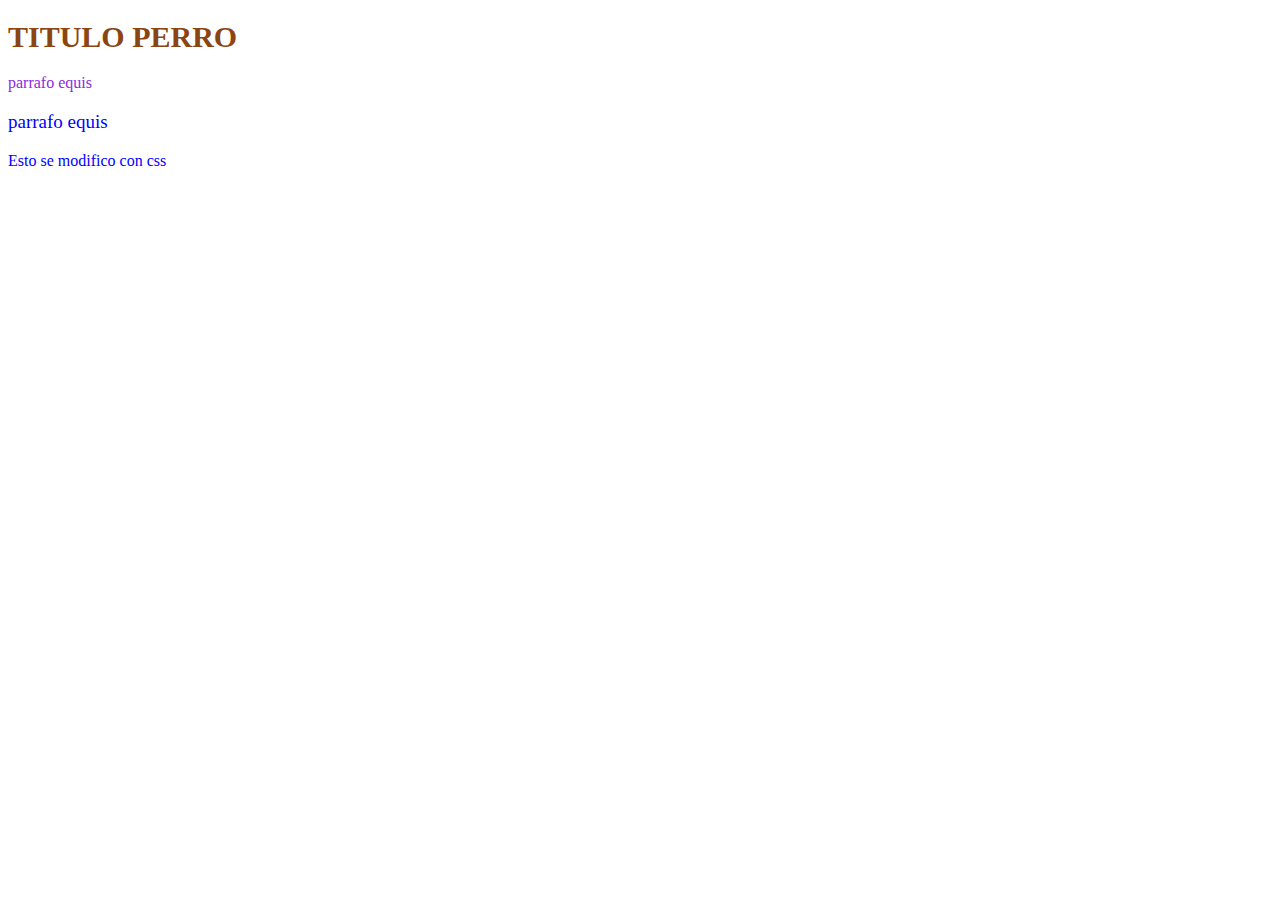
<file: autodidacta/basico_css/index.html>
<!DOCTYPE html> 
<html lang="es">
    <head>
        <meta charset="UTF-8">
        <meta http-equiv="X-UA-Compatible" content="IE=edge">
        <meta name="viewport" content="width=device-width, initial-scale=1.0">
        <link rel="stylesheet" href="estilos/index_basic.css">
        <!--Lo que hicmos aqui es agregar un link que lo que hace es vincular un archivo a este mismo, ponemos link y en el atributo
        rel se debe poner el tipo de archivo que se relaciona con este documento que pusimos "stylesheet" que es
        una hoja de estilos, le decimos que el archivo que se vinculara a este documento sera una hoja de estilos que modificara 
        visualmente este archivo y con href especificamos cual es el archivo que se vincula a este que seria poner el link que
        guie a ese archivo-->
        <title>Index css</title>
    </head>
    <body>
        <h1 style="color: saddlebrown; font-size: 30px;">TITULO PERRO</h1><!--aqui usamos dos atributos que describimos a continuacion
        asi que ignora esto, solo es para probar acciones-->

        <p style="color: blueviolet;">parrafo equis</p>
        <p style="font-size: 19px;">parrafo equis</p>
        <!--Esto que hicimos aca es craear un parrafo y modificar su estilo visual con el atributo style, que esto
        no se debe de hacer pues el modificarlo visualmente es algo que se debe hacer con css y al hacerlo con html es una mezcla de 
        lenguajes que no se debe hacer, pero como vemos aqui ponemos style y con el de color cambiamos el color de el texto en este 
        caso a morado y en el segundo cambiamos su tamaño a 19pixeles-->
        <p>Esto se modifico con css</p>
    </body>
</html>
</file>
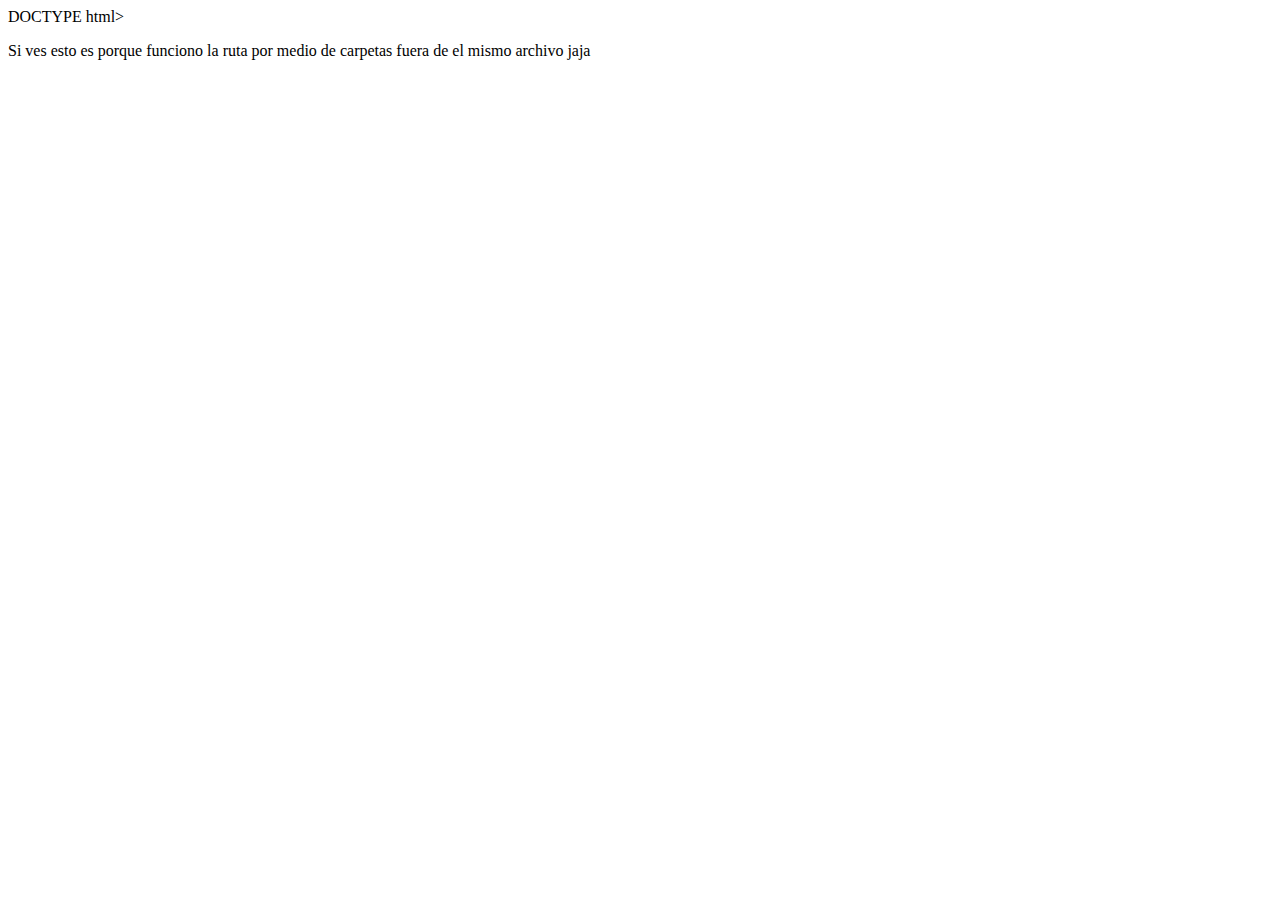
<file: autodidacta/ignorar_esto.html>
DOCTYPE html>
<html lang="es">
    <head>
        <meta charset="UTF-8">
        <meta http-equiv="X-UA-Compatible" content="IE=edge">
        <meta name="viewport" content="width=device-width, initial-scale=1.0">
        <title>Prueba Rutas 2</title>
    </head>
    <body>
        <p>Si ves esto es porque funciono la ruta por medio de carpetas fuera de el mismo archivo jaja</p>
    </body>
</html>
</file>
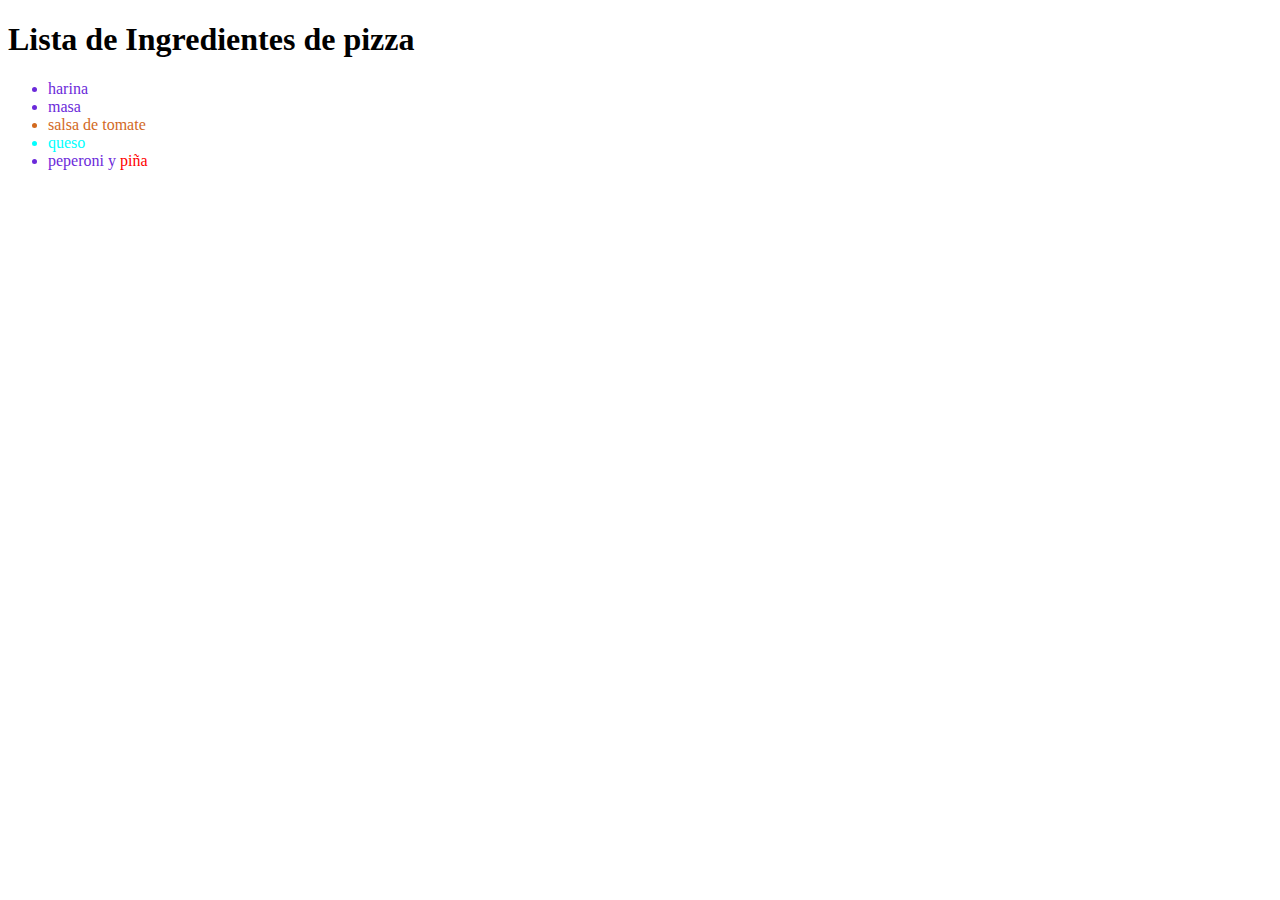
<file: autodidacta/basico_css/basic_selectors.html>
<!DOCTYPE html> 
<html lang="es">
    <head>
        <meta charset="UTF-8">
        <meta http-equiv="X-UA-Compatible" content="IE=edge">
        <meta name="viewport" content="width=device-width, initial-scale=1.0">
        <link rel="stylesheet" href="estilos/basic_select.css">
        <title>Selectores</title>
    </head>
    <body>
        <h1>Lista de Ingredientes de pizza</h1>
        <!--aqui lo que hacemos es crear una lista la cual usaremos para usar selectores y mostrar sus usos-->
        <ul>
            <li>harina</li>
            <li>masa</li>
            <li id="identificador">salsa de tomate</li>
            <li class="clase">queso</li><!--aqui creamos una clase, todos los que contengan esta clase se les cambiaran los atributos al
            cambiarselos en second_style.css, ve ahi para entender mejor esto-->
            <li>peperoni y <span>piña</span></li><!--aqui solo usamos un span para separar este texto de lo demas y que
            al llamar a span solo se modifique esto, no es un selector en si es mas un separador-->
        </ul>
    </body>
</html>
</file>
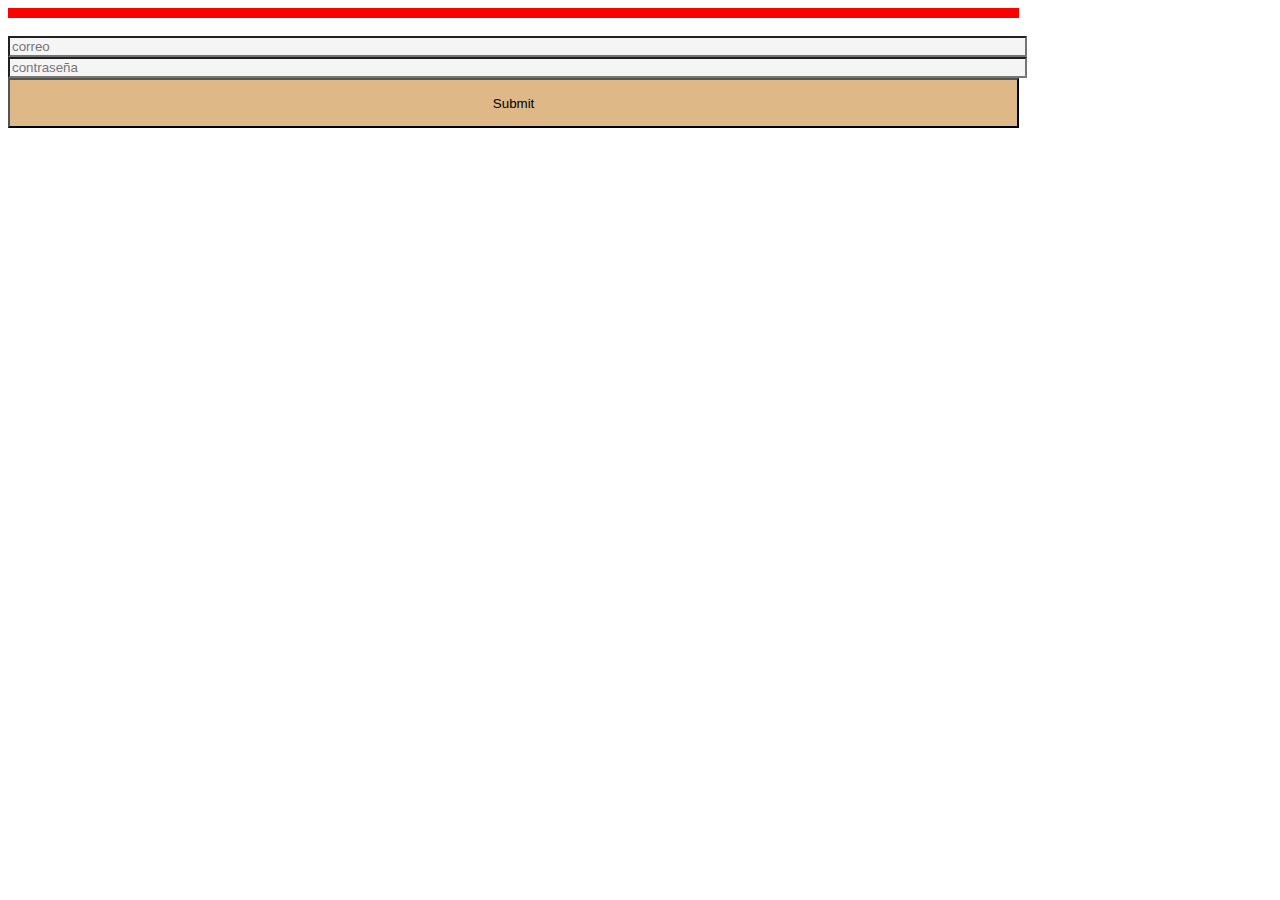
<file: autodidacta/basico_css/modelo_caja.html>
<!DOCTYPE html> 
<html lang="es">
    <head>
        <meta charset="UTF-8">
        <meta http-equiv="X-UA-Compatible" content="IE=edge">
        <meta name="viewport" content="width=device-width, initial-scale=1.0">
        <link rel="stylesheet" href="estilos/modelo_caja_basic.css">
        <title>Modelo de caja</title>
    </head>
    <body>
        <!--Hay elementos en las cajas y aqui veremos el como funcionan los elementos de la caja
        el cual estan padding, content, bordes, 
        el padding es el area o mejor dicho la distancia entre el contenido y el borde
        el marging te separa la caja de otros elementos(cajas) en cualquier direccion pero esto de las direcciones se puede 
        modificar haciendo que se separe hacia abajo, arriba o cualquier direccion
        el borde es lo que suena, la modificacion de el tamaño de el grosor de lo que rodea la caja, tambien esta el
        bording radius que es lo mismo pero haciendo curva las esquinas de las cajas
        el contenido tambien se puede cambiar de lugar de la caja, se puede poniendo las direcciones en la que queramos que se ajuste
        esto-->

        <div class="c_one"></div>
        <!--Con esto creamos una caja, no tiene tamaño, color o ninguna propiedad default pues estas se deben modificar en css
        pero la caja ya esta creada, en este caso le decimos que la caja pertenece a la clase c_one -->


<br>
        <input type="email" placeholder="correo">
    <br>
        <input type="password" placeholder="contraseña">
        <br>
        <input type="submit" class="loging" >
        <!--Aqui hacemos que se creen 3 input, creando un formulario basico de inicio de sesion, correo, contraseña e ingresar
        no sin antes separar mediante una clase el boton de las casillas haciendo que su modificacion este separada-->
    </body>
</html>
</file>
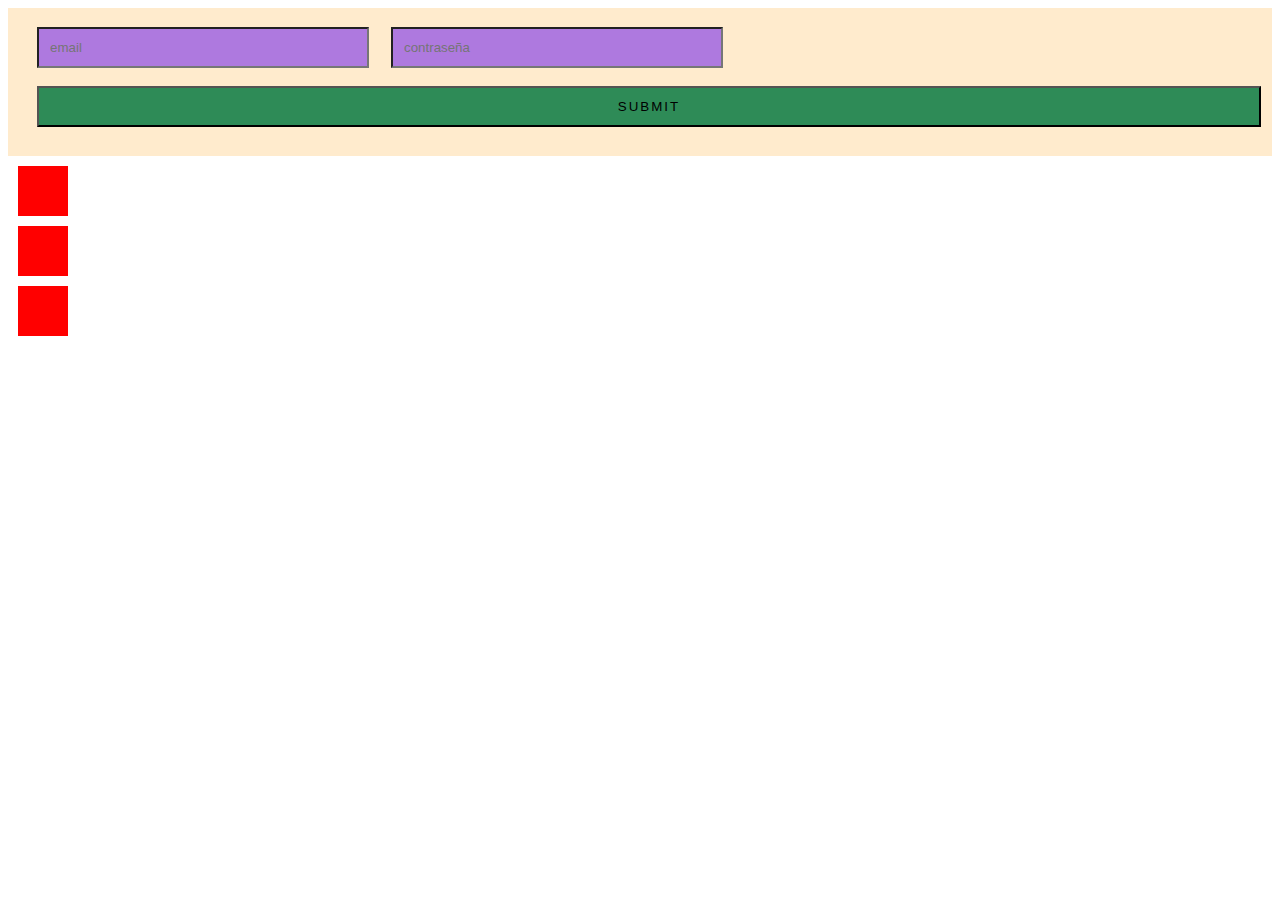
<file: autodidacta/basico_css/padd_relleno.html>
<!DOCTYPE html> 
<html lang="es">
    <head>
        <meta charset="UTF-8">
        <meta http-equiv="X-UA-Compatible" content="IE=edge">
        <meta name="viewport" content="width=device-width, initial-scale=1.0">
        <link rel="stylesheet" href="estilos/padd_relleno_basic.css">
        <title>Relleno y Margen</title>
    </head>
    <!--El padding (no se como se escribe) lo que hay entre el contenido de nuestra caja y los bordes de esta, basicamente
    el relleno de la distancia que hay entre el contenido y los bordes-->

    <form class="formulario">
        <input class="formulario_input" type="text" placeholder="email">
        <input class="formulario_input" type="password" placeholder="contraseña">
        <input class="formulario_input formulario_submit" type="submit"><!--Aqui le dimos dos clases a este input, para hacer esto
        solo las separamos mediante un espacio, el nombre de la clase no debe contener espacios.-->
    </form>

    <!--si perecionas control+alt+flecha abajo puedes escribir en tres lineas al mismo tiempo
    -->
    <div class="box"></div>
    <div class="box"></div>
    <div class="box"></div>
    <body>
    </body>
</html>
</file>
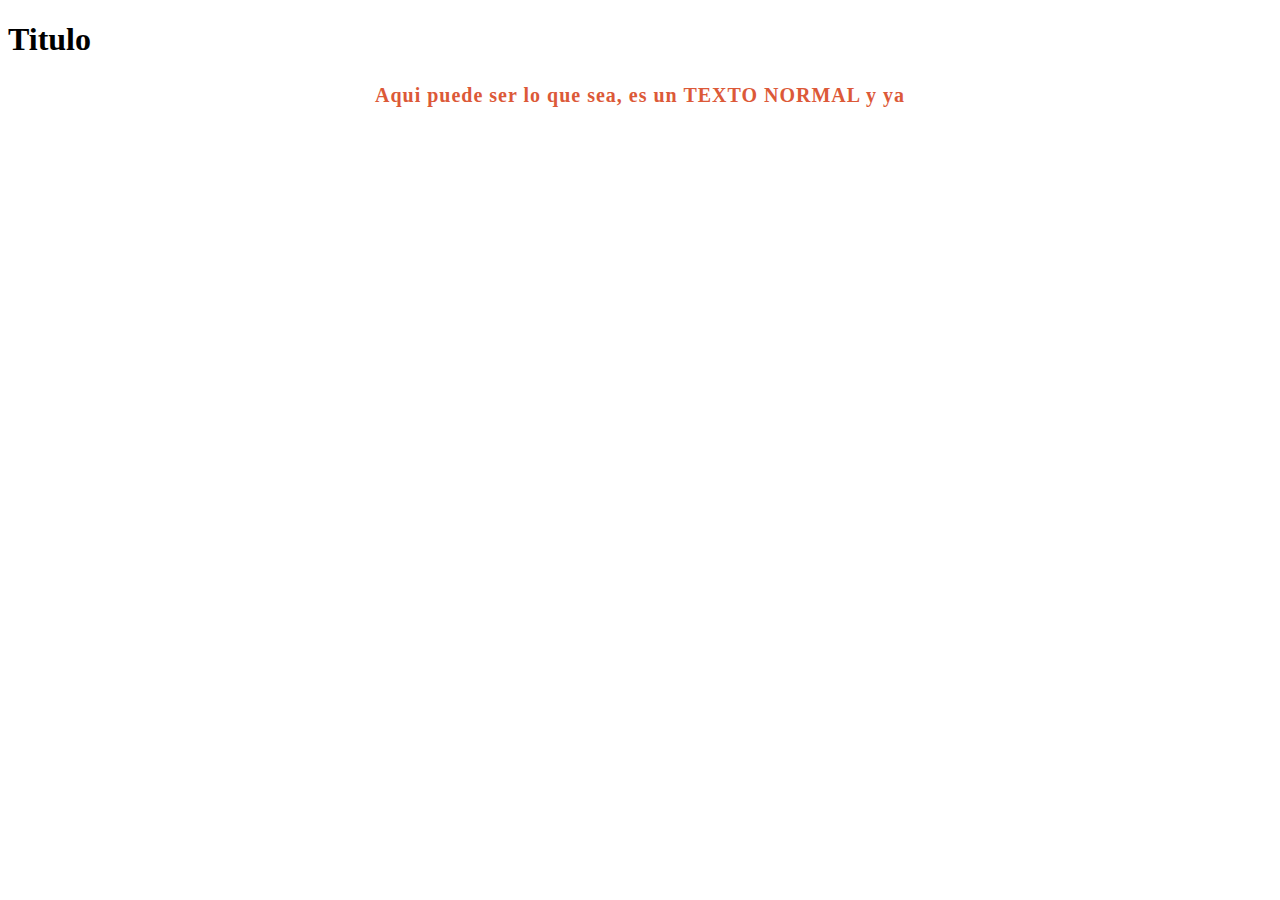
<file: autodidacta/basico_css/properties_text_y_fuente.html>
<!DOCTYPE html> 
<html lang="es">
    <head>
        <meta charset="UTF-8">
        <meta http-equiv="X-UA-Compatible" content="IE=edge">
        <meta name="viewport" content="width=device-width, initial-scale=1.0">
        <link rel="stylesheet" href="estilos/properties_text.css">
        <title>Propiedades de texto y fuentes de esto</title>
        <!--esta es una forma de importar fuentes/tipografias para usarlas-->
        <link rel="preconnect" href="https://fonts.googleapis.com">
<link rel="preconnect" href="https://fonts.gstatic.com" crossorigin>
<link href="https://fonts.googleapis.com/css2?family=Baskervville+SC&display=swap" rel="stylesheet">
<!--esto se optiene al ir a google fonts y buscar una fuente, seleccionas una y le das en optener codigo y te da esto que es 
para tener acceso a esa fuente-->
    </head>
    <body>
        <h1>Titulo</h1>
        <p>
            Aqui puede ser lo que sea, es un <span>texto normal</span> y ya 
        </p>
    </body>
</html>
</file>
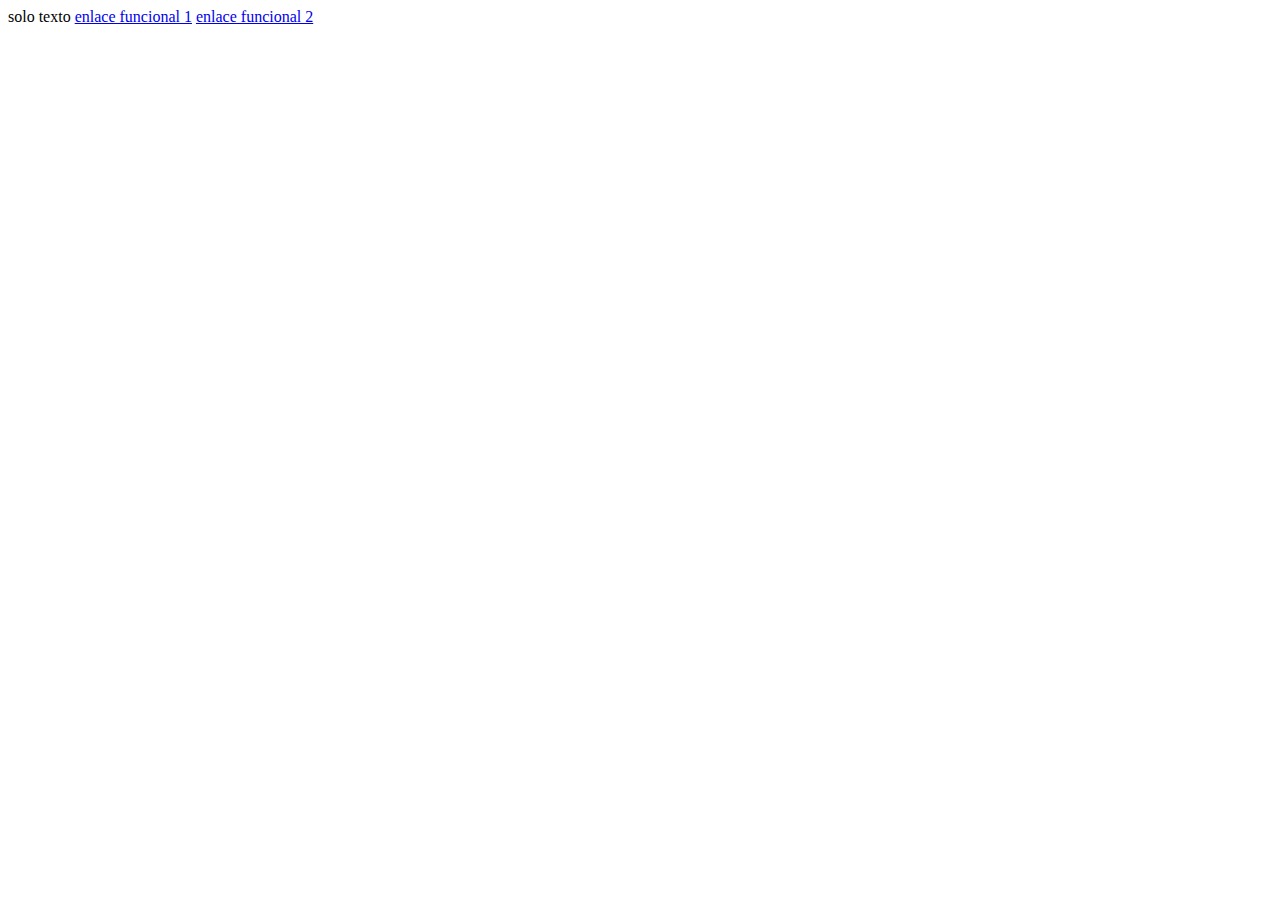
<file: autodidacta/basico_html/enlaces.html>
<!DOCTYPE html>
<html lang="es">
    <head>
        <meta charset="UTF-8">
        <meta http-equiv="X-UA-Compatible" content="IE=edge">
        <meta name="viewport" content="width=device-width, initial-scale=1.0">
        <title>Enlaces</title>
    </head>
    <body>
        <a>solo texto</a><!--se usa el a como etiqueta de un enlace, pero como vemos solo el a no es un enlace-->
        <a href="listas.html">enlace funcional 1</a><!--esto ahora si es un enlace funcional, en este caso
        use un enlace para un archivo que ya existe pero si usamos una url de una web igual funciona, no olvides que si pones
        una url debe contener el https-->
        <a href="parrafos_titulos.html" title="descripcion de enlace"  target="_blank">enlace funcional 2 </a> <!--Aqui le agregamos 
        ademas del target un title que al ponerlo dentro de esto da una descripcion -->        
        <!--valores de target:
        selft hace que se habra en la misma pantalla, esto en general se pone por defecto ya sea pongas el target o no
        blank hace que se habra en otra pestaña el enlace solicitado-->
    </body>
</html>
</file>
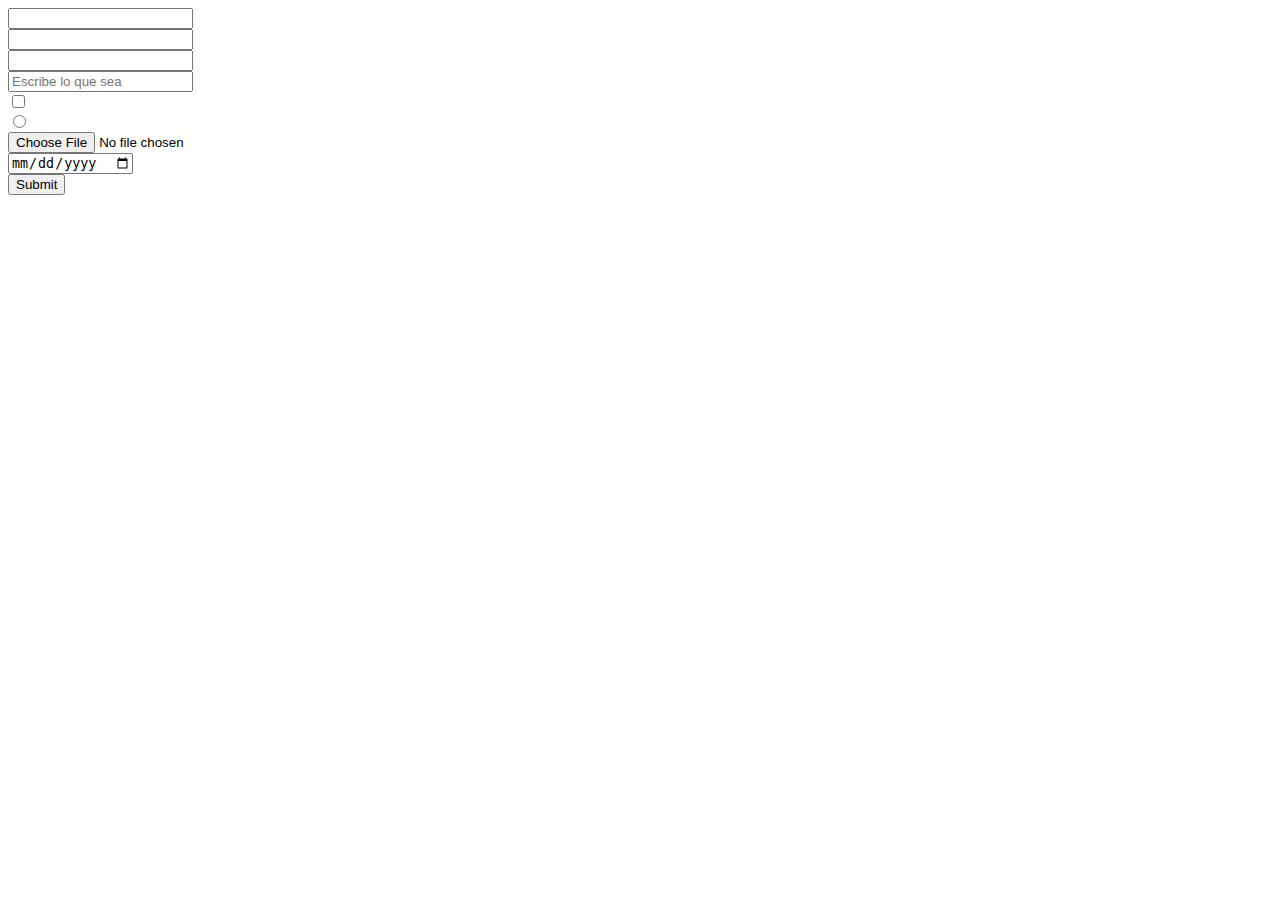
<file: autodidacta/basico_html/formulario.html>
<!DOCTYPE html>
<html lang="es">
    <head>
        <meta charset="UTF-8">
        <meta http-equiv="X-UA-Compatible" content="IE=edge">
        <meta name="viewport" content="width=device-width, initial-scale=1.0">
        <title>Formulario</title>
    </head>
    <body>
        <form> <!--Empezamos con la etiqueta form la cual le dice a la pagina que lo que este dentro sera un formulario y permite usar 
            atiquetas correspondientes a un formulario-->
            <input type="text"> 
            <!--aqui ponemos un input que lo que hace es hacer funcion de recepcion de acciones/datos de el usuario, en este caso 
            al poner input debemos poner la etiqueta type que funciona para describir que tipo de dato vamos a recopilar, en este 
            caso usaremos solamente datos basicos, como vemos aqui es solo un archivo de entradada de tipo texto, osea puede ser alfanumerico-->
            <br>
            <input type="email" required> 
            <!--aqui ponemos la etiqueta "required" que lo que hace es decir que
            este campo es obligatorio y si el usuario lo envia sin completar este campo entonces no se enviara 
            nada diceindo al usuario que se debe completar correctamente-->
            <br>
            <input type="password" name="password">
            <!--Aqui usamos la etiqueta "name" la cual hace la funcion de dar un identificador para con esto tener guardado el dato
            ingresado por el usuario y poder llamar a este dato por el identificador que le ponemos al poner name, basicamente es como
            decir que el dato se guarda en una "variable" por asi decirlo y el nombre sera en este caso password y para llamar
            a este dato o usarlo debemos usar su identificador-->
            <br>
            <input type="text" placeholder="Escribe lo que sea">
            <!--Aqui usamos la etiqueta "placeholder" que es mostrar en la casilla un texto
            que solo es visual, no afecta en nada y en general es usado para mostrar o describir el tipo de dato que deben ingresar
            y al usuario ingresar algo se borrara el texto que contiene el placeholder y como ya mencione, no afecta en nada-->
            <br>
            <input type="checkbox">
            <br><!--br solo es salto de linea, sin esto los input se ponen seguidos uno de otro-->
            <input type="radio">
            <br>
            <input type="file">
            <br>
            <input type="date">
            <br>
            <input type="submit">
        </form>
    </body>
</html>
</file>
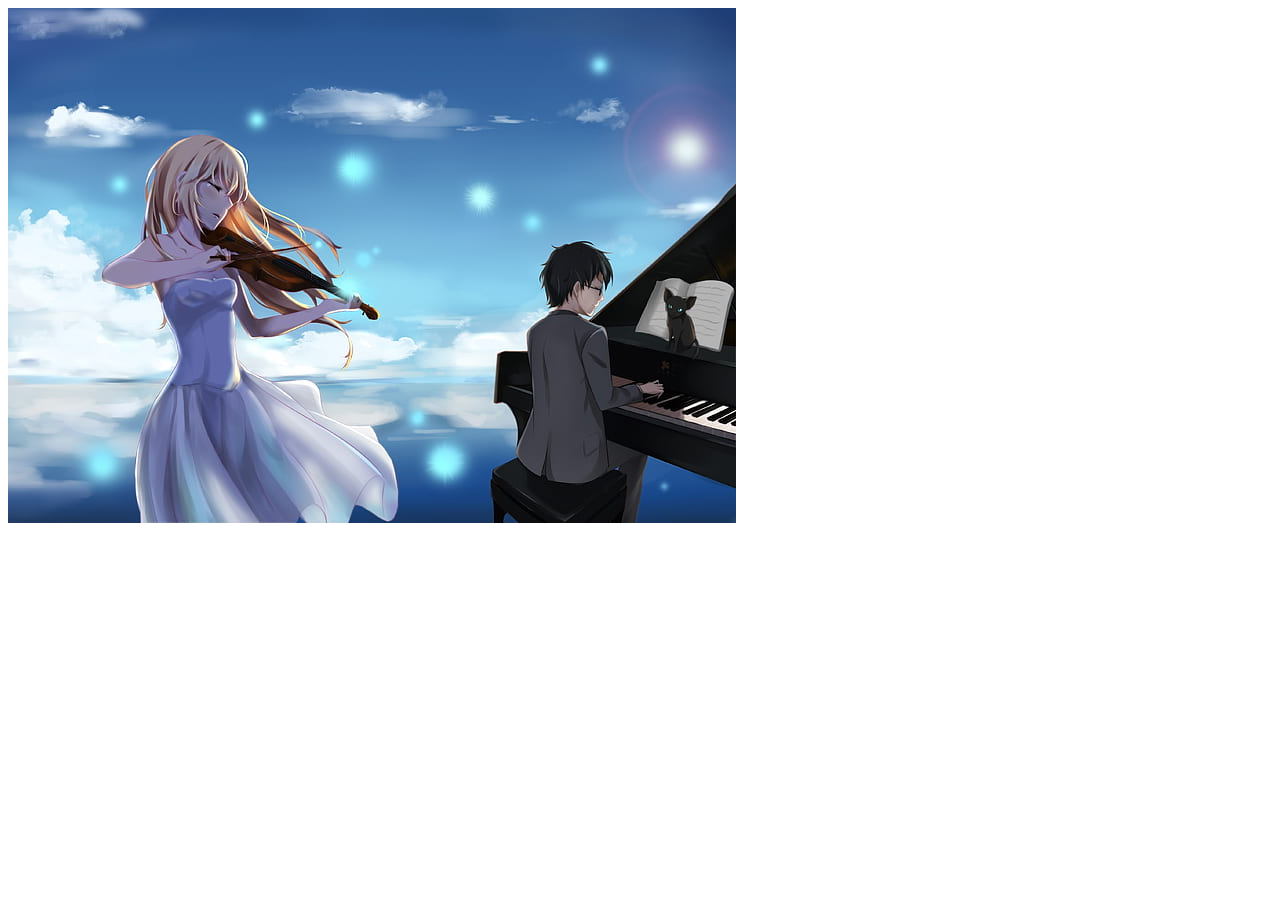
<file: autodidacta/basico_html/imagenes.html>
<!DOCTYPE html>
<html lang="es">
    <head>
        <meta charset="UTF-8">
        <meta http-equiv="X-UA-Compatible" content="IE=edge">
        <meta name="viewport" content="width=device-width, initial-scale=1.0">
        <title>Imagenes</title>
    </head>
    <body>
        <!--veremos algo basico de los tipos de etiquetas, las cuales son de bloques y de linea, pero tambien se generalizan
        por etiquetas que se autocierran y las que no, como la etiqueta p necesita texto adentro y es cerrada pero la img se autocierra
        por si misma-->
        <img src="your_lie.jpg" alt="Descripcion general de la imagen">
        <!--gracias a la etiqueta img mostramos la imagen, con el src ingresamos el link de la imagen que se mostrara
        y el alt da una descripcion de la imagen en caso de que no sea mostrada, esta se usa cuando un usuario busca esto
        en el motor de busca de imagenes, en este caso la imagen tiene que estar dentro de la carpeta donde este este archivo pero
        en general se recomienda no tener el codigo y las imagenes en al misma carpeta-->
    </body>
</html>
</file>
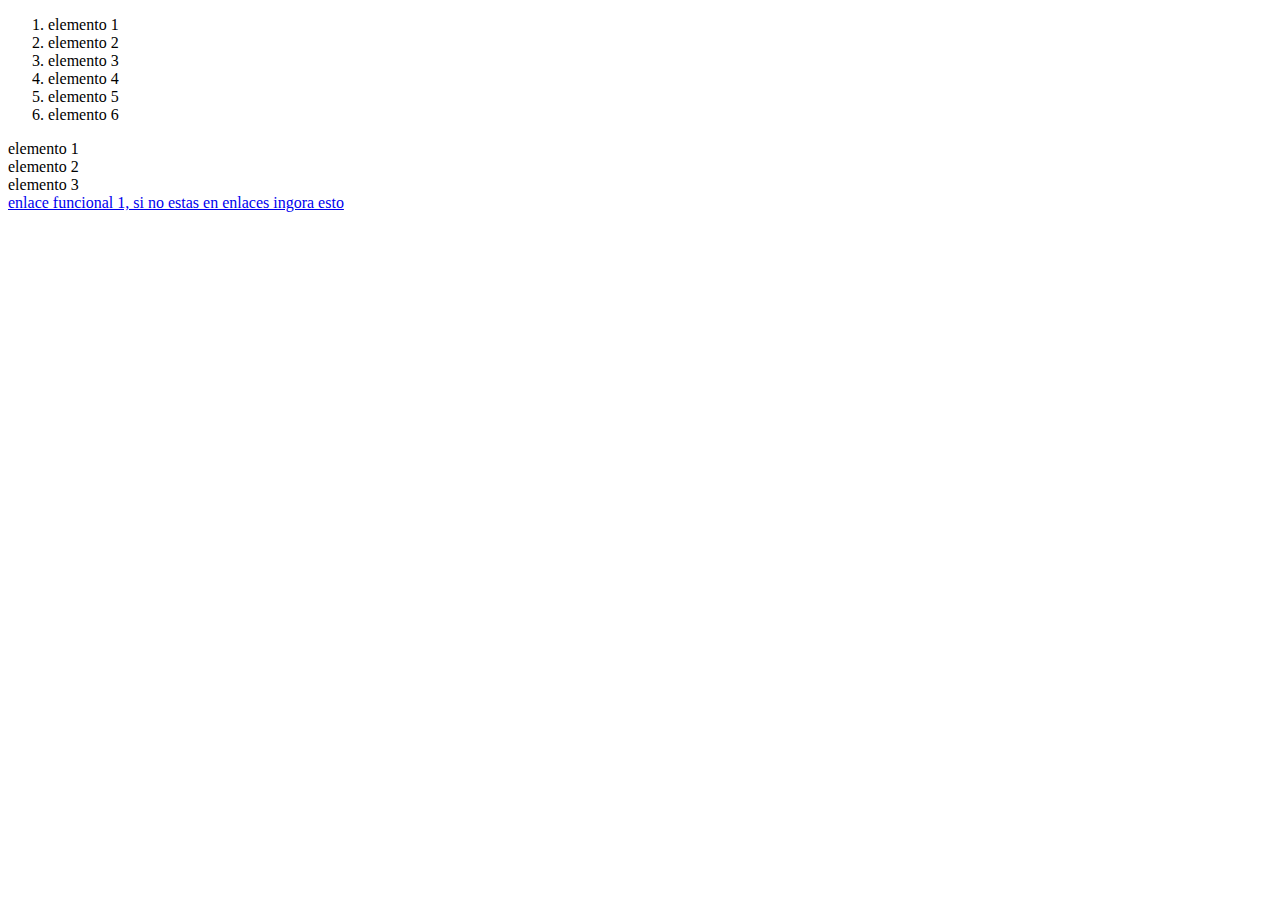
<file: autodidacta/basico_html/listas.html>
<!DOCTYPE html>
<html lang="es">
    <head>
        <meta charset="UTF-8">
        <meta http-equiv="X-UA-Compatible" content="IE=edge">
        <meta name="viewport" content="width=device-width, initial-scale=1.0">
        <title>Listas</title>
    </head>
    <body>
        <ol><!--esto lo usamos para crear listas numericas, automaticamente se le asigna numeros a estos
            si no estuviera solo aparece en lista pero de puntos no enumerada-->
            <li>elemento 1</li>
            <li>elemento 2</li>
            <li>elemento 3</li>
            <li>elemento 4</li>
            <li>elemento 5</li>
            <li>elemento 6</li><!--de esta forma se ordenan parrafos en listado numerico-->
        </ol><!--el OL es etiquetar la lista de forma ordenada pero si usamos UL se pone como desordenada que igual esta permitido
        al final el orden de html no importa pues lo importante de lo visual lo modificamos con css-->       
        <!--este listado sin el ol hace que no se enumeren automaticamente si no que solo se enlisten en
        forma de puntos--> 
        <li>elemento 1</li>
        <li>elemento 2</li>
        <li>elemento 3</li>
        <!-- Lo siguiente es de enlaces, si aun no estas ahi ignoralo -->
        <a href="enlaces.html">enlace funcional 1, si no estas en enlaces ingora esto</a>
    </body>
</html>
</file>
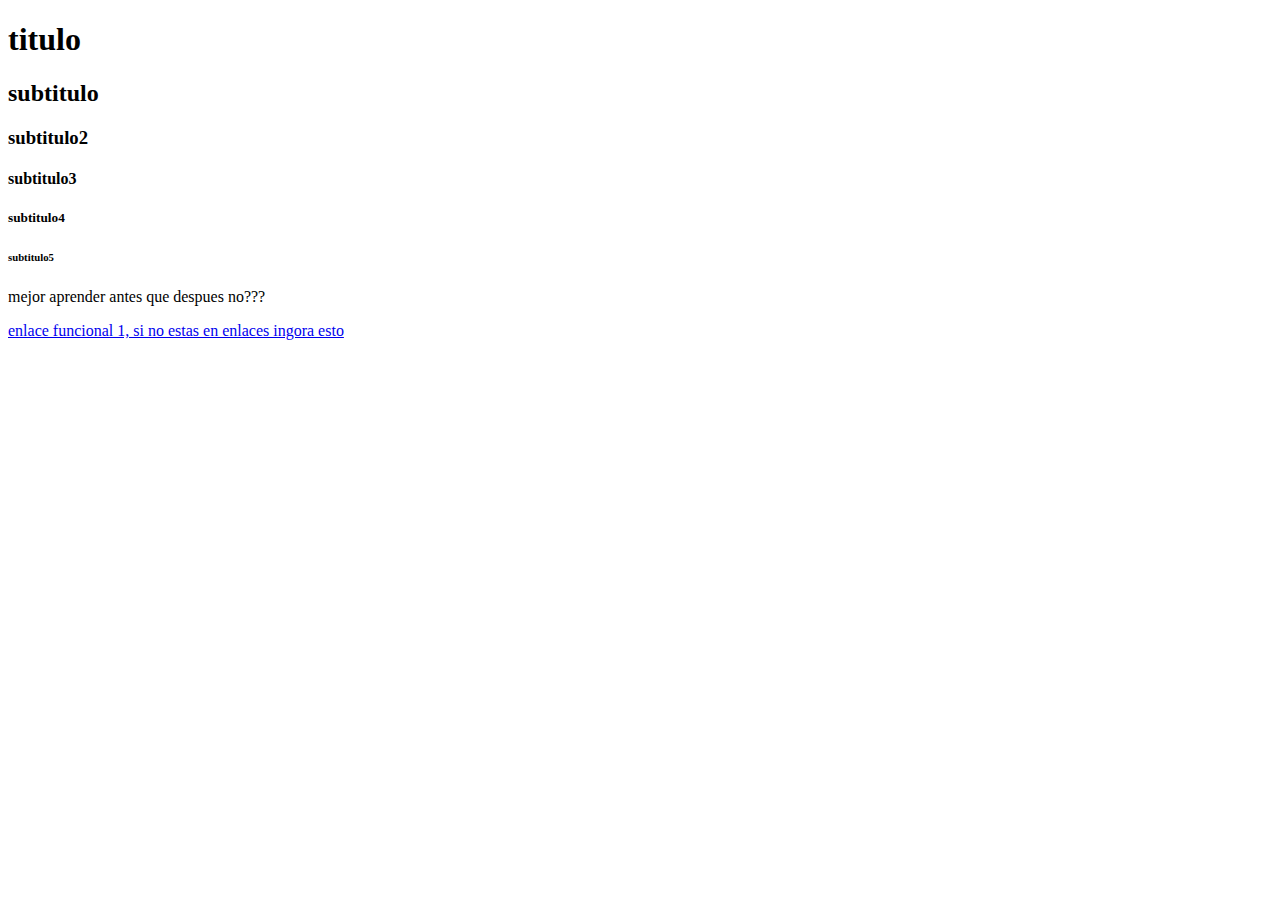
<file: autodidacta/basico_html/parrafos_titulos.html>
<!DOCTYPE html><!--esto indica la version de html que se usa, en este caso la ultima-->
<html lang="es"><!--Esto le indica que todo lo que ingresemos a continuacion  sera parte de la estructura etiquetada de la pagina-->
<head><!--aqui lo que pongamos sera etiquetar lo que se ingresa en el encabezado-->
    <meta charset="UTF-8">
    <meta http-equiv="X-UA-Compatible" content="IE=edge">
    <meta name="viewport" content="width=device-width, initial-scale=1.0">
    <title>Parrafos y Titulos</title><!--esto es el titulo que se pone en el encabezado-->
</head><!-- Para modificar el codigo, osea las letras o cualquier cosa puesta en HTML 
se usa CSS que es el modificador de estilos -->
<body><!--esto es el cuerpo, lo programado aqui sera mostrado en el cuerpo de la pagina, osea el contenido-->   
    <h1>titulo</h1> <!--este en generar se usa para titulos, solo se usa un 
    h1 por pagina pues el motor de busqueda general usa el texto de h1 para 
    mostrar resultados a la busqueda de usuario y si hay muchos h1 entonces el motor de busqueda no tiene algo en que enfocarse
    para mostrarlo a usuarios segun busquedas, los demas h2,3,4,etc si se pueden usar mas de una vez-->
    <!--si pones h$*6 es un atajo que se usa para que automaticamente te genere 6 H-->
    <h2>subtitulo</h2>
    <h3>subtitulo2</h3>
    <h4>subtitulo3</h4>
    <h5>subtitulo4</h5>
    <h6>subtitulo5</h6><!--Entre mayor sea el numero del h entonces menor sera el tamaño del texto-->
    <p>mejor aprender antes que despues no???</p><!--el <p> se usa para ingresar parrafos y darle el uso que quieras-->
    <a href="enlaces.html">enlace funcional 1, si no estas en enlaces ingora esto</a>

</body>
</html>
</file>
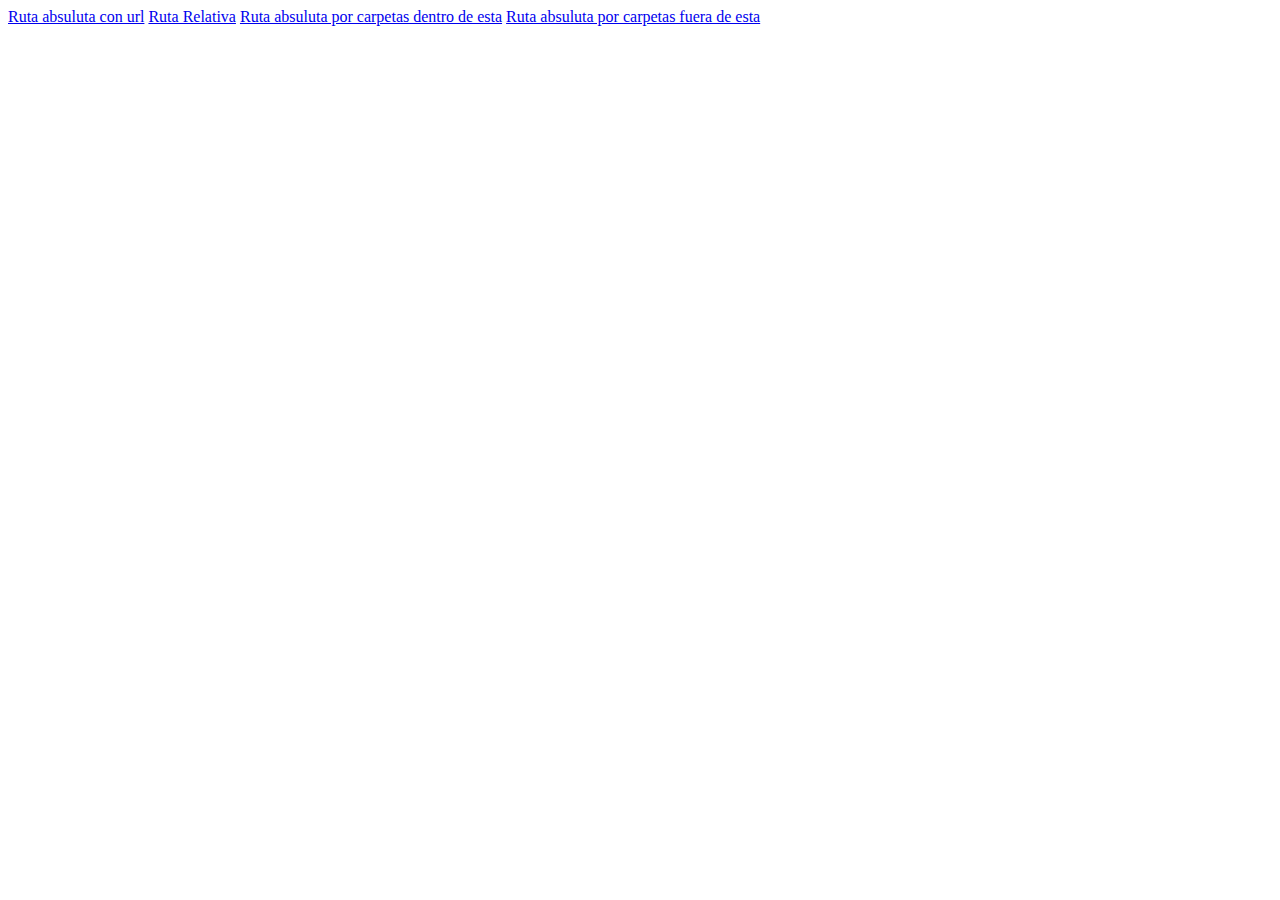
<file: autodidacta/basico_html/rutas.html>
<!DOCTYPE html>
<html lang="es">
    <head>
        <meta charset="UTF-8">
        <meta http-equiv="X-UA-Compatible" content="IE=edge">
        <meta name="viewport" content="width=device-width, initial-scale=1.0">
        <title>Rutas</title>
    </head>
    <body>
        <!--puedes poner cualquier indicador de comando, como en este caso puse a*3 haciendo que la etiqueta
        a se genere 3 veces-->
        <a href="https://www.youtube.com/watch?v=ELSm-G201Ls" target="_blank">Ruta absuluta con url</a><!--las absulutas que sin importar desde donde 
        entres a esta siempre enviara a este enlace-->
        <a href="listas.html" target="_blank">Ruta Relativa</a><!--Este tipo de ruta solo funciona con archivos/objetos que esten dentro de la carpeta 
        que se encuentra este archivo-->
        <a href="Prueba_ruta/Prueba_ruta.html" target="_blank">Ruta absuluta por carpetas dentro de esta</a><!--este tipo de ruta hay
        dos versiones, una es la que esta aqui que es si la carpeta se encuentra dentro de el mismo espacio que este archivo
        ponemos donde es que esta primero el nombre de la carpeta y luego el nombre del archivo-->
        <a href="../ignorar_esto.html" target="_blank">Ruta absuluta por carpetas fuera de esta</a><!--En este caso el archivo no se 
        encontraba en una carpeta que estuviera dentro de el mismo archivo si no en una que esta detras de esta, para esto lo que 
        se hace es poner "." cada punto representa un retroceso en las carpetas de esta forma tenemos acceso a archivos
        que esten atras o adelante de este mismo, para explicarlo mejor, si estuviera dos carpetas atras se pone
        "../../" que indica dos retrocesos, como en este caso solo es una carpeta atras entonces es "../" porque solo es un retroceso-->
    </body>
</html>
</file>
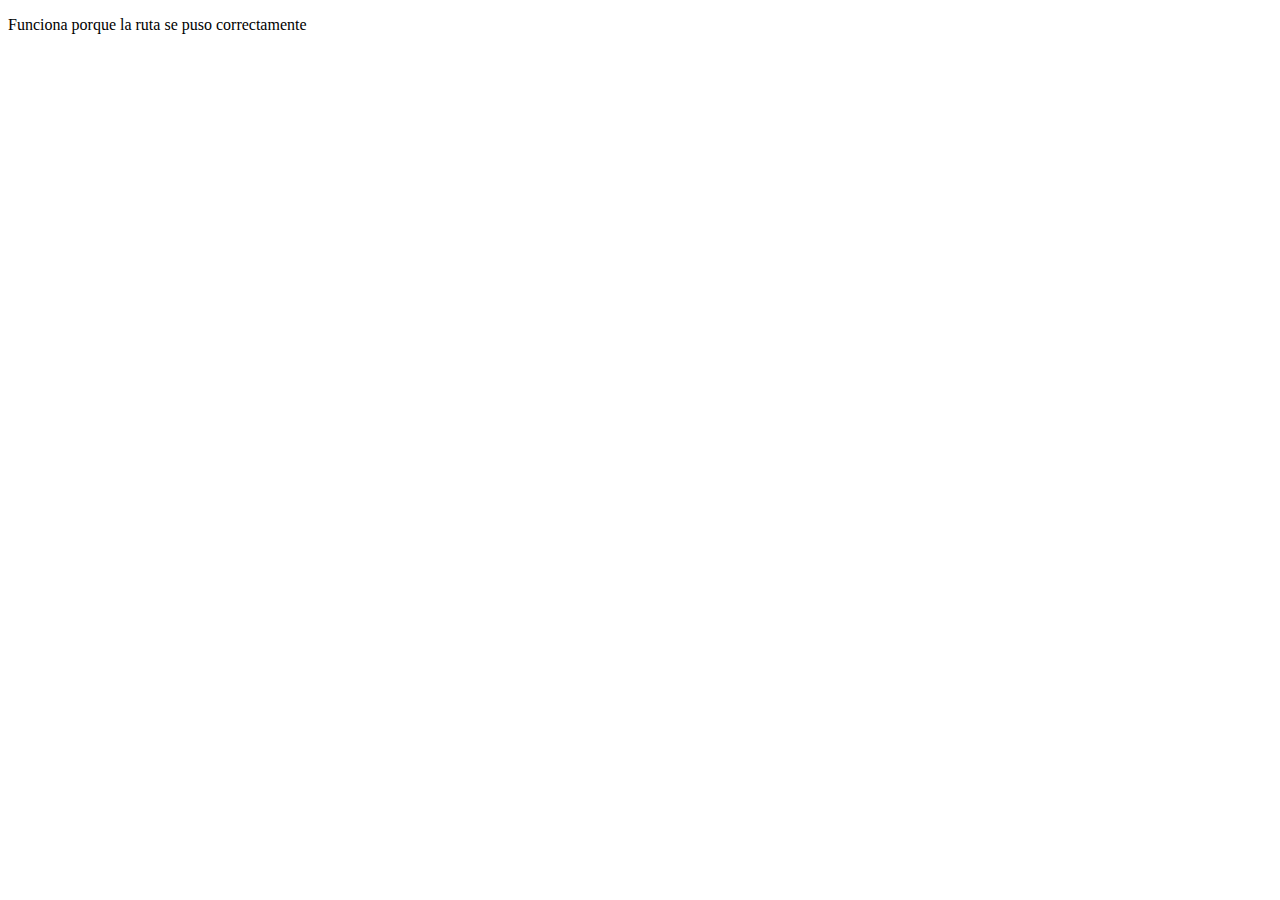
<file: autodidacta/basico_html/Prueba_ruta/Prueba_ruta.html>
<!DOCTYPE html>
<html lang="es">
    <head>
        <meta charset="UTF-8">
        <meta http-equiv="X-UA-Compatible" content="IE=edge">
        <meta name="viewport" content="width=device-width, initial-scale=1.0">
        <title>Ruta Prueba</title>
    </head>
    <body>
        <p>Funciona porque la ruta se puso correctamente</p>
    </body>
</html>
</file>
<file: autodidacta/basico_css/estilos/index_basic.css>
p{
    color: blue;
} 
/*Aqui lo que hacemos es poner que todos los elementos con etiqueta "p" se les modifique el atributo
llamado color el cual modifica su color, en este caso generaliza pues es todos los que sean p no solo uno*/
</file>
<file: autodidacta/basico_css/estilos/basic_select.css>
/*Aqui lo que hacemos es decir que a los elementos en la etiqueta li tengan cambio en el atributo color y sea violeta al igual con
title cambiamos su color*/
li{
    color: rgb(107, 42, 218);
}
title{
    color: springgreen;
}
/*Ya aqui especificamos que solo lo que este dentro de el span cambie su atributo que en este caso es color y aqui sera solo aqui
rojo*/
span{
    color: red;
}
/*En este llamamos a una clase, en este caso se llama clase y para llamarla solo hay que poner el "." y el nombre
y al llamarla se le dice que todos los que tengan acceso a esta clase se les modificara los siguientes atributos que en este
caso es el atributo color pero puede ser cualquiera, esta es una forma de hacer uso de el metodo de selectores pues aqui
seleccionamos solo los que contengan esta clase*/
.clase{
    color: aqua;
}
/*En este caso en vez de llamar a toda una clase y que todos los que la tengan sean afectados aqui usamos otro metodo que es el de
identificador donde le damos un id a lo que sea y al llamar a este id poniendo "#" y despues el nombre se le modifica solo a 
esto que tiene el identificador eso, este metodo de seleccion es diferente pues aqui el id suele ser individual para cada etiqueta y 
no se suele ver que mas de una etiqueta tenga el mismo id, no se recomienda usar este metodo de identificador pues al usar esto suele
haber problemas al usarlos en otros lenguajes*/
#identificador{
    color: chocolate;
}
</file>
<file: autodidacta/basico_css/estilos/modelo_caja_basic.css>
.c_one{
    background: red;
    width: 80%;
    height: 10px;
}/*Esto hace que se modifique los atributos de la clase c_one que en este caso la contiene un div, como vemos aqui modificamos su color
pero como la caja no contiene texto ni algo mas entonces no se muestra pero al poner width se agrega valor a el tamaño pero tiene que ser
a ancho y alto entonces de igual lo hacemos con height*/

input{
    background: whitesmoke;
    width: 80%;
    height: 5%;
}/*Aqui modificamos los atributos de todos los input, modificando su color de fondo, su ancho y su altura pero con el input de
tipo subti lo dividimos de estos otros usando una clase y la clase se le agregan valores individuales*/

.loging{
    background: burlywood;
    width: 80%;
    height: 50px;
}/*Esto modifica el color y tamaño de el boton, pero con el hecho de que aqui usamos porcentaje para que asi sin importar si es habierta
por una pagina web en pc o en celular siempre ocupe el 80% de altura o ancho de la pantalla, aqui modificamos los atributos del boton
usando una clase para separar sus atributos de los demas input*/
</file>
<file: autodidacta/basico_css/estilos/padd_relleno_basic.css>
.formulario{
    background: blanchedalmond ;/*Por si solo este atributo solo hace que cambie el color de el fondo de la caja (formulario) pero
    el tamaño de el fondo dependera de los elementos que tenga el formulario, como aun no se configura alguna medida de distancia entonces
    se ajusta a lo que ocupen los elementos*/
    
    padding: 20px;/*Aqui lo que hacemos es poner cuanta distancia hay entre
    el contenido de la caja(form) a el contenido (input) entonces aqui
    se hace una distancia de 25px de el contenido pero esta practica
    no suele ser la comunmente utilizada*/

    /*Todo lo siguiente es lo mismo que si ponemos solo el padding pero aqui especificamos
    y eso sirve si queremos que ciertas partes sean mas cortas que otras*/

    padding-top: 20px;/*Aqui especificamos la distancia de cual lado
    vamos a aumentar, en este caso es la distancia de el borde de arriba
    de la caja form a el contenido*/
    padding-bottom: 20px;/*Aqui se cambia lo mismo pero en vez de la direccion
    de arriba es la de abajo, entonces aqui se aumenta la distancia entre
    el contenido y el borde de la caja form*/
    padding-left: 20px;/*Aqui se cambia lo mismo mencionado pero de el
    lado izquierdo*/
    padding-right: 20px;/*Aqui igual la distancia de el contenido y el borde
    pero de el lado derecho*/

    /*Otra forma de escribir todo esto es poner un solo padding pero con mas numeros de la siguiente forma
    */
    padding: 10px 20px 20px 20px;/*Aqui es lo mismo que en los anteriores
    pero en uno solo, el padding lo lee de derecha a izquierda, empezando desde arriba, luego derecha, despues abajo y finalmente
    con izquierda, de esta forma si no queremos poner los top, bottom, left, right, solo con un padding basta
    pero guiandose por la forma en la que se cambiaran los valores de el relleno que como ya mencione es 
    siguiendo el orden de un reloj*/

    /*Si quieres probar ciertas partes  del codigo solo comenta el codigo usando esto /*PONIENDO EN MEDIO DE ESTO
    LOS CODIGOS QUE VAYAS A COMENTAR*/ 
}
.formulario_input{
    padding: 11px;/*Con esto cambiamos el tamaño de el relleno que hay de los input solamente, osea que
    se modifica la distancia entre el contenido y los bordes de el cubo/caja/input, aqui
    no cambiamos el tamaño de la caja(osea de la caja form con clase formulario), si el tamaño de el fondo de la caja cambia
    es porque esta se ajusta solamente a el tamaño de los elementos que contiene (en este caso los input)*/
    width: 25%;/*Tamaño de la caja*/
    background: rgb(174, 121, 223);/*Color de fondo*/
    color: black;/*Color de contenido*/
    margin: 9px;/*Distancia de cada elemento que pertenece a esta clase en este caso los input*/

}
.formulario_submit{
    width: 100%;
    letter-spacing: 2px;/*Esto marca la distancia entre
    el texto de el contenido*/
    background: seagreen;
    color: black;
    text-transform: uppercase;/*Se hacen mayusculas */
}

.box{
    background: red;
    /* padding: 50px;  Aqui esto cambia el tamaño de todo en general*/
    height: 50px;/*Altura de la caja*/
    width: 50px;/*Ancho de la caja*/
    /*Esto cambio los valores de 3 cajas y la razon por la que se ve como una sola es que
    no tenemos marcada una separacion entre estas cajas*/

    margin: 10px;/*Con esto separamos cada uno de los elementos que tengan*/
    
    /*Un tema con los margenes es que no se suman si no que como vemos debe de haber
    20px en la distancia de arriba y abajo de la caja de en medio pero no lo hay porque los margenes
    no se suman, solo se sobrepone el margen mas grande que en este caso es el margen de 10px*/
}
</file>
<file: autodidacta/basico_css/estilos/properties_text.css>
/*Esto es una explicacion de algunas atributos */
p{
    color: rgb(220, 89, 56);/*Esto nos permite cambiar el color ya sea uno especifico o uno clave por nombre*/

    font-family: 'Lucida Sans';/*Esto nos permite cambiar el tipo de letra/fuente que usara, para seleccionar una fuente
    se debe poner algo especifico, si es una fuente que su nombre es una sola palabra, osea sin espacios entre letras entonces
    no se ponen las '' pero al ser una fuente que lleva espacios como en este caso es "lucida sans" se usa '' pues es la forma en la
    que se acepta esto, otra cosa es que se pueden agregar mas de una fuente para que si una no la carga o acepta el navegador entonces
    se use la siguiente, para usar otra solo se debe de poner una coma despues de la fuente o despues de la comilla e ingresar
    la fuente, otra forma de decirlo es tipografias*/

    font-size: 20px;/*Esto nos permite modificar el tamaño de la letra, esto puede guiarse por el sistema de medida de pixeles o de 
    porcentajes pero en general se usa mas px*/

    font-weight: bold;/*Con esto hacemos que lo seleccionado se modifique de tal forma que el texto se hara mas remarcado
    o como se dice "se hara negrita" jaja, pero otra forma de definir esto es que se modifica el grosor de esto*/

    text-align: center;/*Esto dice la alinacion de el como se alineara el texto, lo pone en un area especifica ya sea
    izquierda, derecha, centro, abajo, arriba o tambien el justify que hace
    que tengan cierto modo de el como se alinea*/

    text-decoration: none;/*Esto lo que hace es como su nombre lo indica, crear una decoracion de el texto, de esta forma 
    podemos ya sea subresaltar texto, encerrar o cualquier accion que gustemos y estas se pueden mezclar*/

    line-height: 1.5;/*Esto modifica el texto que hay entre lineas de texto, esto se puede modificar ya sea por numero o por porcentajes
    */

    letter-spacing: 1px;/*Esto hace que se cree un espacio entre cada letra y el espacio igual se modifica mediante pixeles o 
    igualmente por porcentajes*/

    
}
span{
    text-transform: uppercase;/*Esto lo que hace es que modifica el tipo de letra, puede ser que de minuscula lo convierta
    a mayuscula o en viseversa */
    font-style: Baskervville;/*Aqui modificamos su fuente integrando otra fuente que no esta disponible normalmente al menos
    que la importes*/
}
</file>
